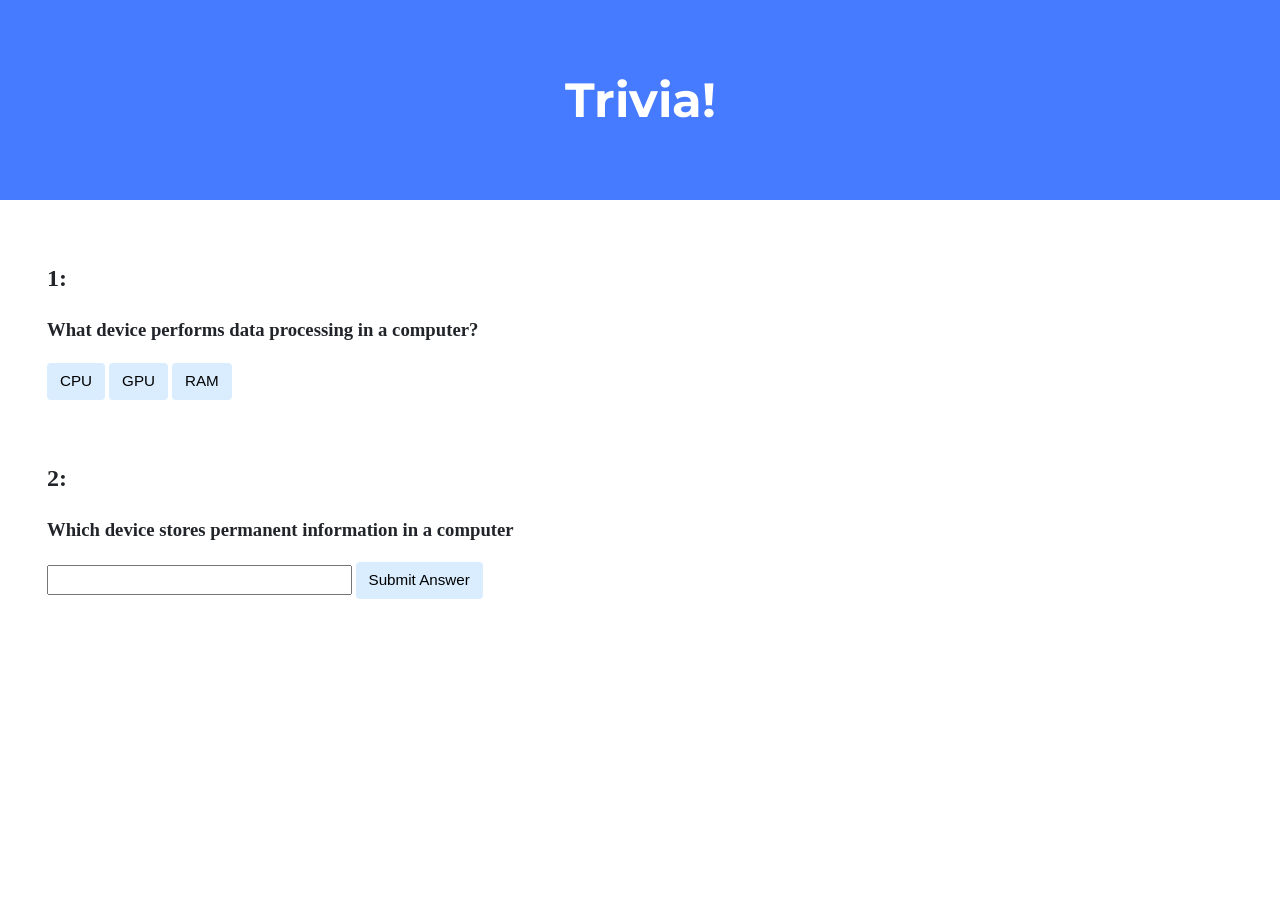
<file: CS50X/lab/trivia/index.html>
<!DOCTYPE html>

<html lang="en">
    <head>
        <link href="https://fonts.googleapis.com/css2?family=Montserrat:wght@500&display=swap" rel="stylesheet">
        <link href="styles.css" rel="stylesheet">
        <title>Trivia!</title>
        <script src="script.js"></script>
    </head>
    <body>
        <div class="header">
            <h1>Trivia!</h1>
        </div>

        <div class="container">
            <div class="section">
                <h2>1: </h2>
                <h3 id="mc-question">What device performs data processing in a computer?</h3>
                <button class="mc-option" onclick="checkAnswer(this)">CPU</button>
                <button class="mc-option" onclick="checkAnswer(this)">GPU</button>
                <button class="mc-option" onclick="checkAnswer(this)">RAM</button>
                <p id="mc-feedback"></p>
            </div>

            <div class="section">
                <h2>2:</h2>
                <h3 id="fr-question">Which device stores permanent information in a computer</h3>
                <input type="text" id="fr-answer">
                <button onclick="checkFreeResponse()">Submit Answer</button>
                <p id="fr-feedback"></p>
            </div>
        </div>
    </body>
</html>
</file>
<file: CS50X/lab/trivia/styles.css>
body {
    background-color: #fff;
    color: #212529;
    font-size: 1rem;
    font-weight: 400;
    line-height: 1.5;
    margin: 0;
    text-align: left;
}

.container {
    margin-left: auto;
    margin-right: auto;
    padding-left: 15px;
    padding-right: 15px;
}

.header {
    background-color: #477bff;
    color: #fff;
    margin-bottom: 2rem;
    padding: 2rem 1rem;
    text-align: center;
}

.section {
    padding: 0.5rem 2rem 1rem 2rem;
}

.section:hover {
    background-color: #f5f5f5;
    transition: color 2s ease-in-out, background-color 0.15s ease-in-out;
}

h1 {
    font-family: 'Montserrat', sans-serif;
    font-size: 48px;
}

button, input[type="submit"] {
    background-color: #d9edff;
    border: 1px solid transparent;
    border-radius: 0.25rem;
    font-size: 0.95rem;
    font-weight: 400;
    line-height: 1.5;
    padding: 0.375rem 0.75rem;
    text-align: center;
    transition: color 0.15s ease-in-out, background-color 0.15s ease-in-out, border-color 0.15s ease-in-out, box-shadow 0.15s ease-in-out;
    vertical-align: middle;
}


input[type="text"] {
    line-height: 1.8;
    width: 25%;
}

input[type="text"]:hover {
    background-color: #f5f5f5;
    transition: color 2s ease-in-out, background-color 0.15s ease-in-out;
}
</file>
